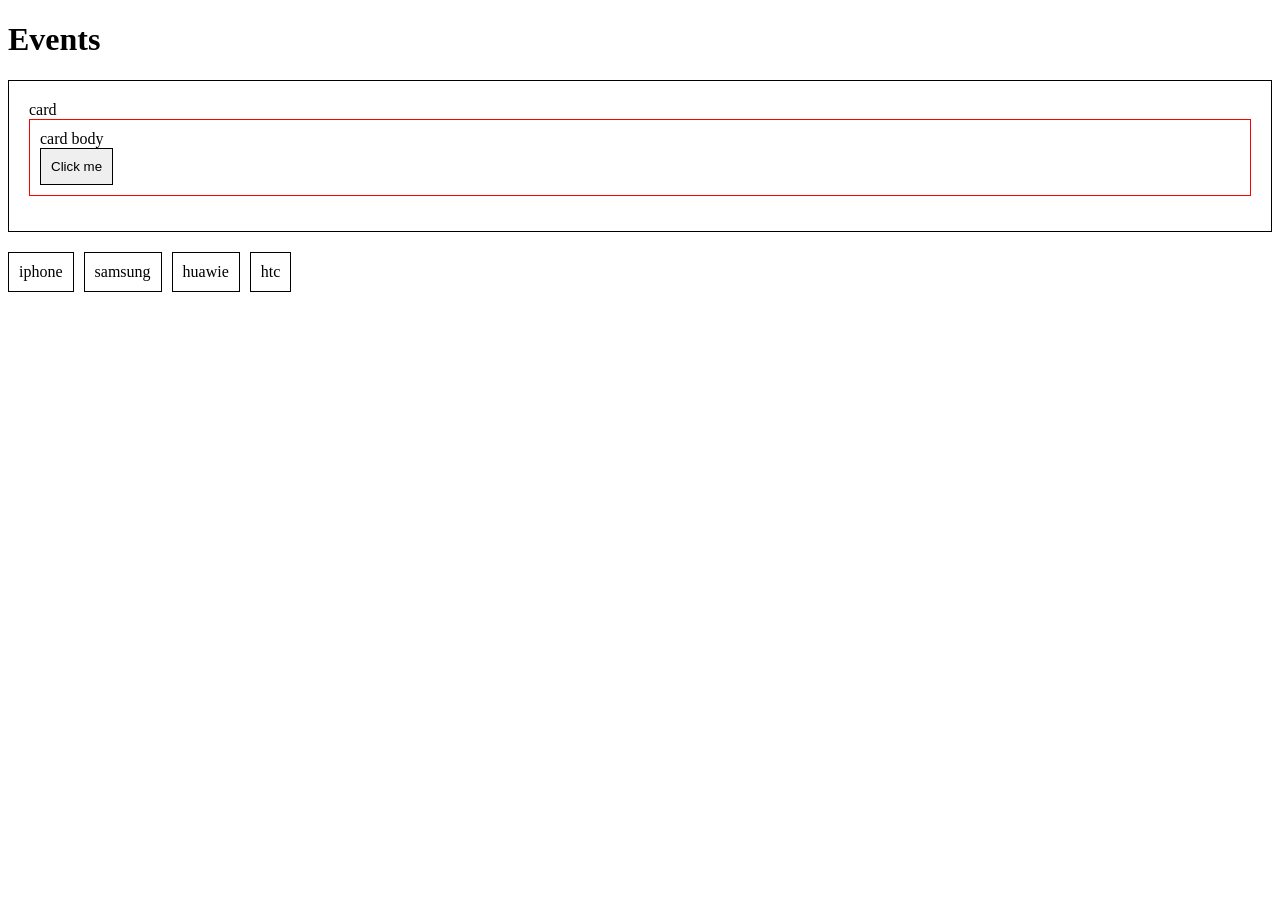
<file: events.html>
<!DOCTYPE html>
<html lang="en">
<head>
    <meta charset="UTF-8">
    <meta name="viewport" content="width=device-width, initial-scale=1.0">
    <title>Document</title>
    <link rel="stylesheet" href="events.css">
</head>
<body>
   <h1>Events</h1>

   <div class="card">
        card
        <span class="card-body">
            card body
            <button class="btn">Click me</button>
        </span>
   </div>

   <div class="products">
    <span>iphone</span>
    <span>samsung</span>
    <span>huawie</span>
    <span>htc</span>
   </div>

   <script src="events.js"></script>
</body>
</html>
</file>
<file: events.css>
.card{
    padding: 20px;
    border: 1px solid black;
}
.card-body{
    padding: 10px;
    border: 1px solid red;
    margin-bottom: 15px;
    display: block;
}

.btn{
    padding: 10px;
    border: 1px solid black;
    display: block;
}

.products{
    margin-top: 20px;
    display: flex;
    gap: 10px;
}
.products span{
    padding: 10px;
    border: 1px solid black;
    cursor: pointer;
}
</file>
